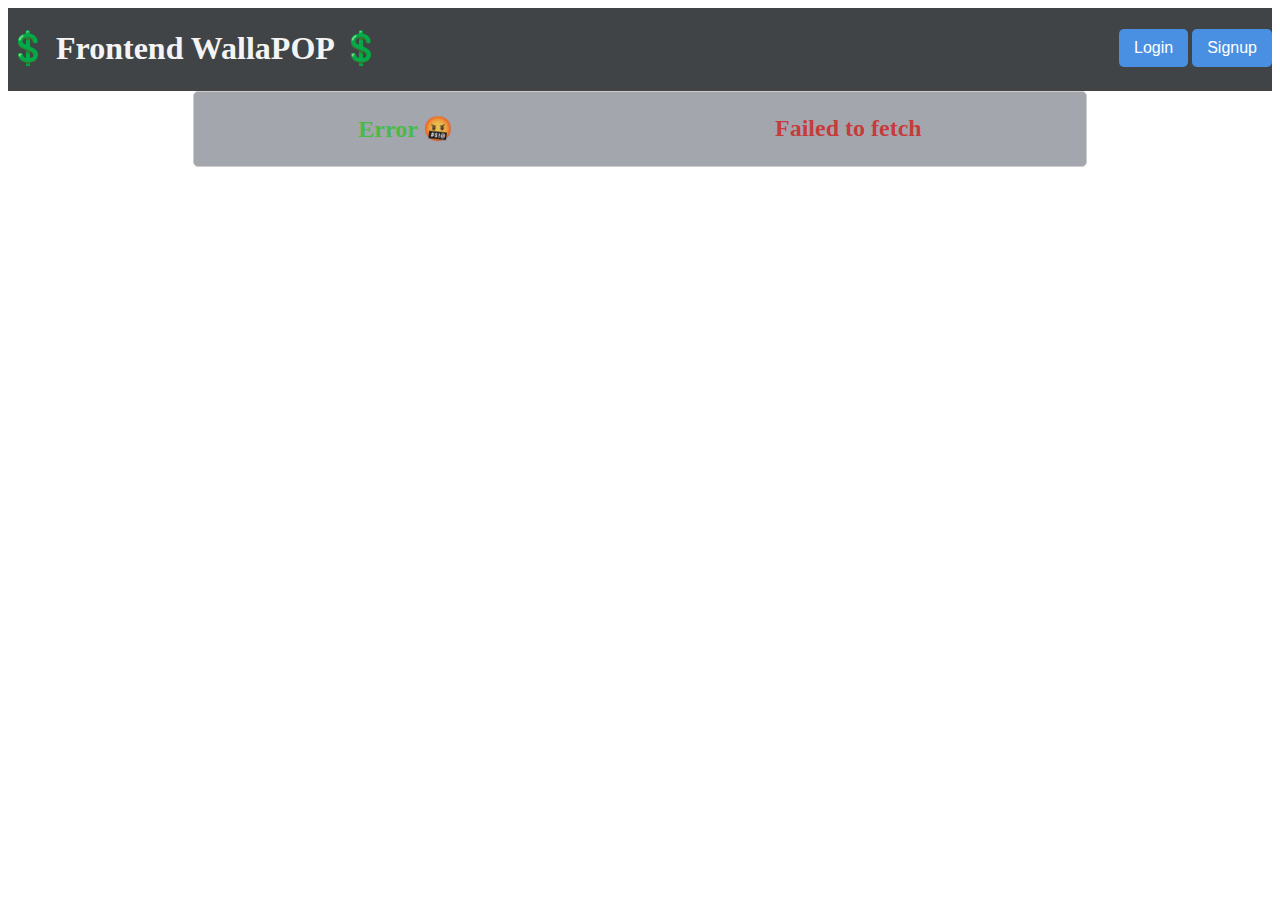
<file: index.html>
<!DOCTYPE html>
<html lang="en">
<head>
    <meta charset="UTF-8">
    <meta name="viewport" content="width=device-width, initial-scale=1.0">
    <title>Index</title>
    <link rel="stylesheet" href="Styles/loader.css">
    <link rel="stylesheet" href="Styles/header.css">
    <link rel="stylesheet" href="Styles/notificationViews.css">
    <link rel="stylesheet" href="Styles/addsStyle.css">
    <style>
        .bg-letters{
            background-image: url("https://4kwallpapers.com/images/walls/thumbs_3t/8324.png")  ;
            background-size: cover;
            color: azure;
        }
    </style>
</head>

<header>
    <h1>💲 Frontend WallaPOP 💲</h1>
    
    <div id="session"></div>
</header>
<body class="bg-letters" >

    <section class="notifications-container" ></section>

    <section class="adds-container"></section>

    <section class="loader hidden"><!-- my spiner container-->
        <div class="lds-ripple"><div></div><div></div></div> 
    </section> 

    <script type="module" src="index-coordinator.js"></script>
</body>
</html>
</file>
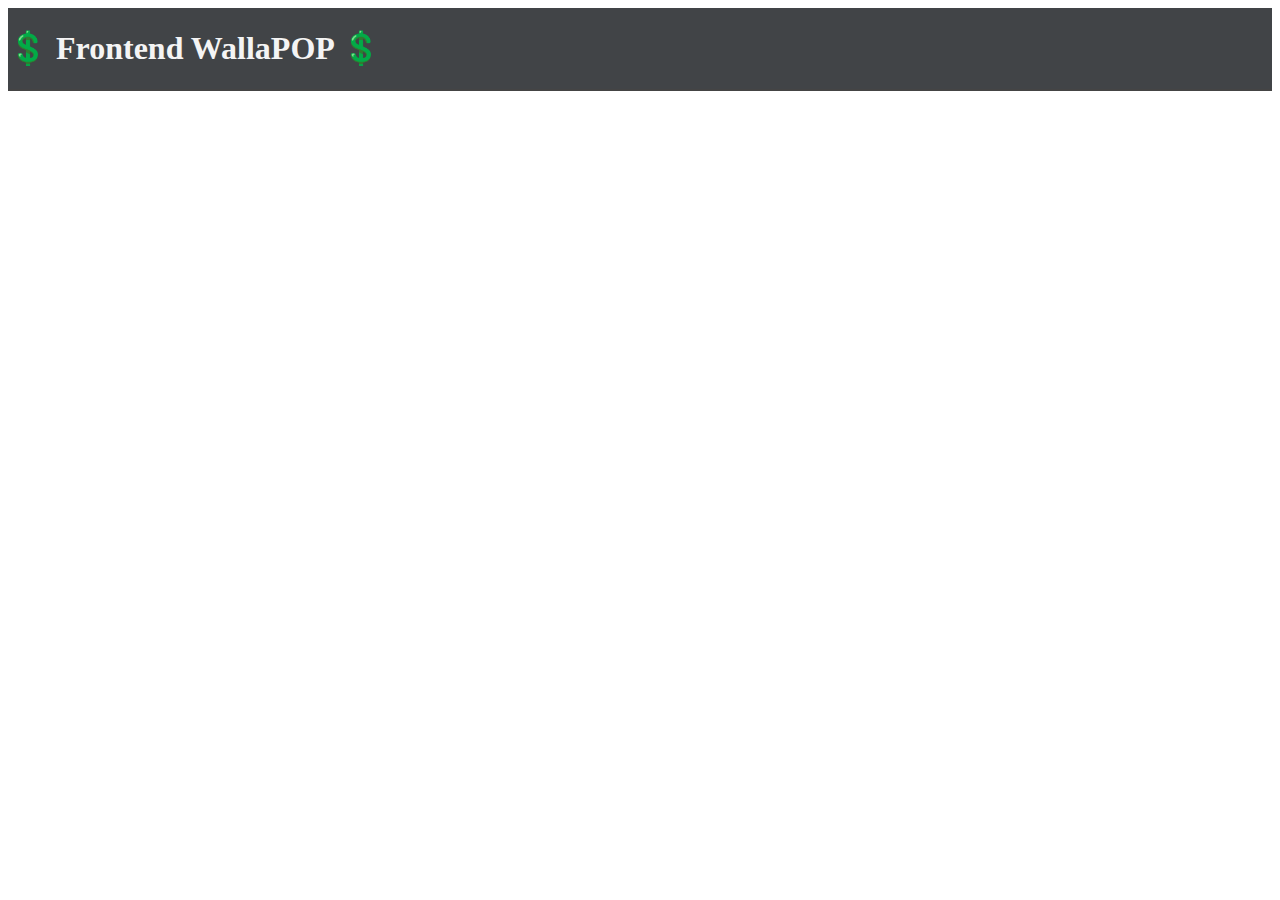
<file: addDetails.html>
<!DOCTYPE html>
<html lang="en">
  <head>
    <meta charset="UTF-8" />
    <meta name="viewport" content="width=device-width, initial-scale=1.0" />
    <title>Adds Details</title>
    <link rel="stylesheet" href="Styles/addDetails.css">
  </head>
  <body>

    <h1>Details</h1>
    <section id="add-detail-container"></section>
    <script type="module" src="./addDetails-coordinator.js"></script>
    
  </body>
</html>
</file>
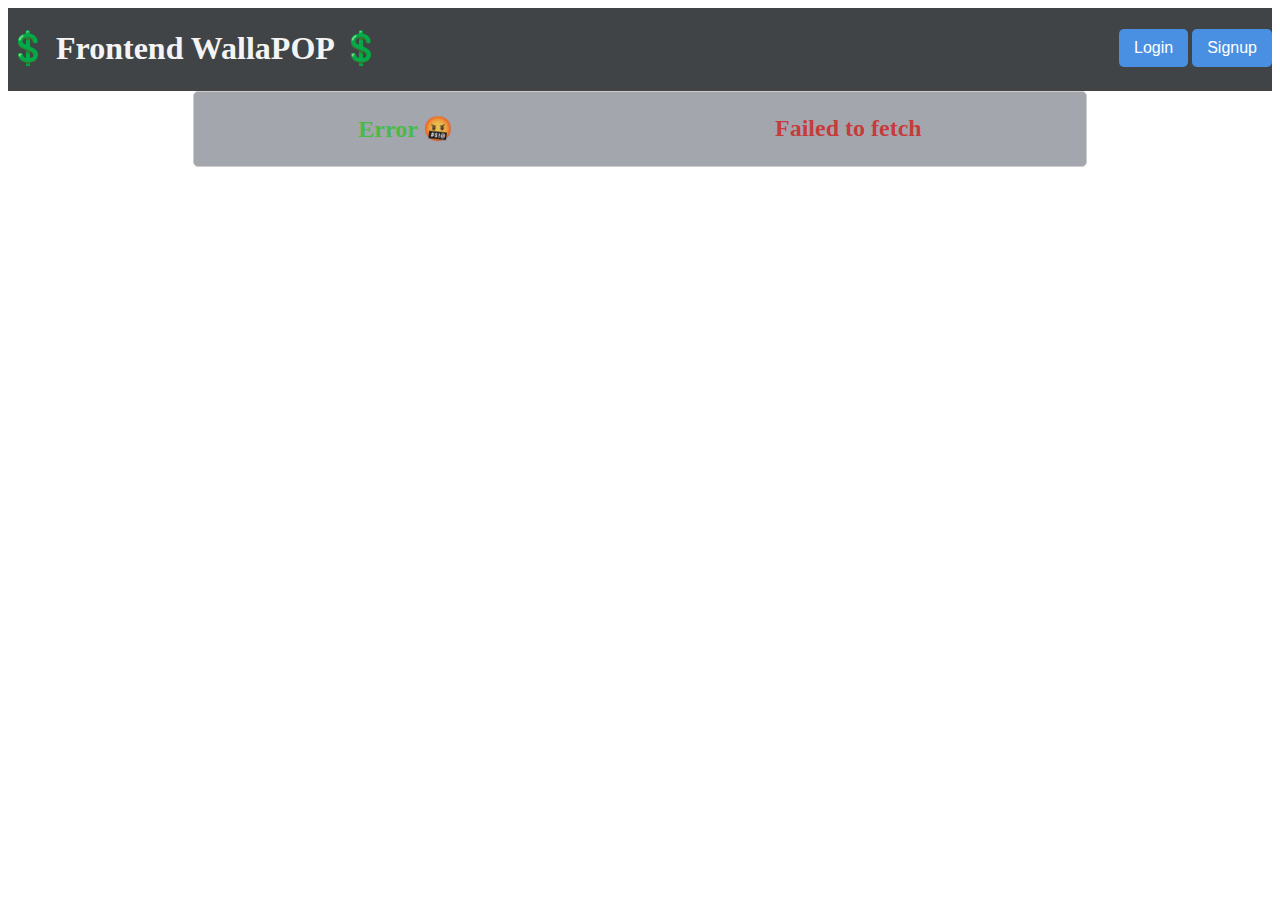
<file: createAdd.html>
<!DOCTYPE html>
<html lang="en">

<head>
    <meta charset="UTF-8" />
    <meta name="viewport" content="width=device-width, initial-scale=1.0" />
    <title>Create your Add</title>
    <link rel="stylesheet" href="./Styles/signup-styles.css">
    <link rel="stylesheet" href="Styles/notificationViews.css">
</head>

<body>
    <form id="create-add-form">
        <h2>Type your Add content here 👇</h2>

        <div>
            <label for="name">Add Name</label>
            <input type="text" id="name" name="name" placeholder="name" autocomplete="off" required>
        </div>

        <div>
            <label for="description">Description</label>
            <input type="text" id="description" name="description" placeholder="description" autocomplete="off" required>
        </div>

        <div>
            <label for="price">Price</label>
            <input type="number" id="price" name="price" placeholder="price" autocomplete="off" required>
        </div>

        <div class="status-form-options">
            <label for="status">Status 👉</label>
            <select id="status" name="status" autocomplete="off" required>
                <option value="Sell">Sell</option>
                <option value="Buy">Buy</option>
            </select>
        </div>
        
        <br>
        <div>
            <label for="img">URL here</label>
            <input type="url" id="img" name="img" placeholder="Paste Image URL here" autocomplete="url">
        </div>
        
        <button type="submit">Create Add</button>
        <button type="button" id="block-btn-event">Back to Home</button>
    </form>

    <script type="module" src="./createAdd-coordinator.js"></script> <!--defer: Asegura que el script se ejecute después de que el DOM esté completamente cargado.-->
    <script type="module" src="./block-btn-event.js"></script> <!--block event and redirect btn -->
</body>

</html>
</file>
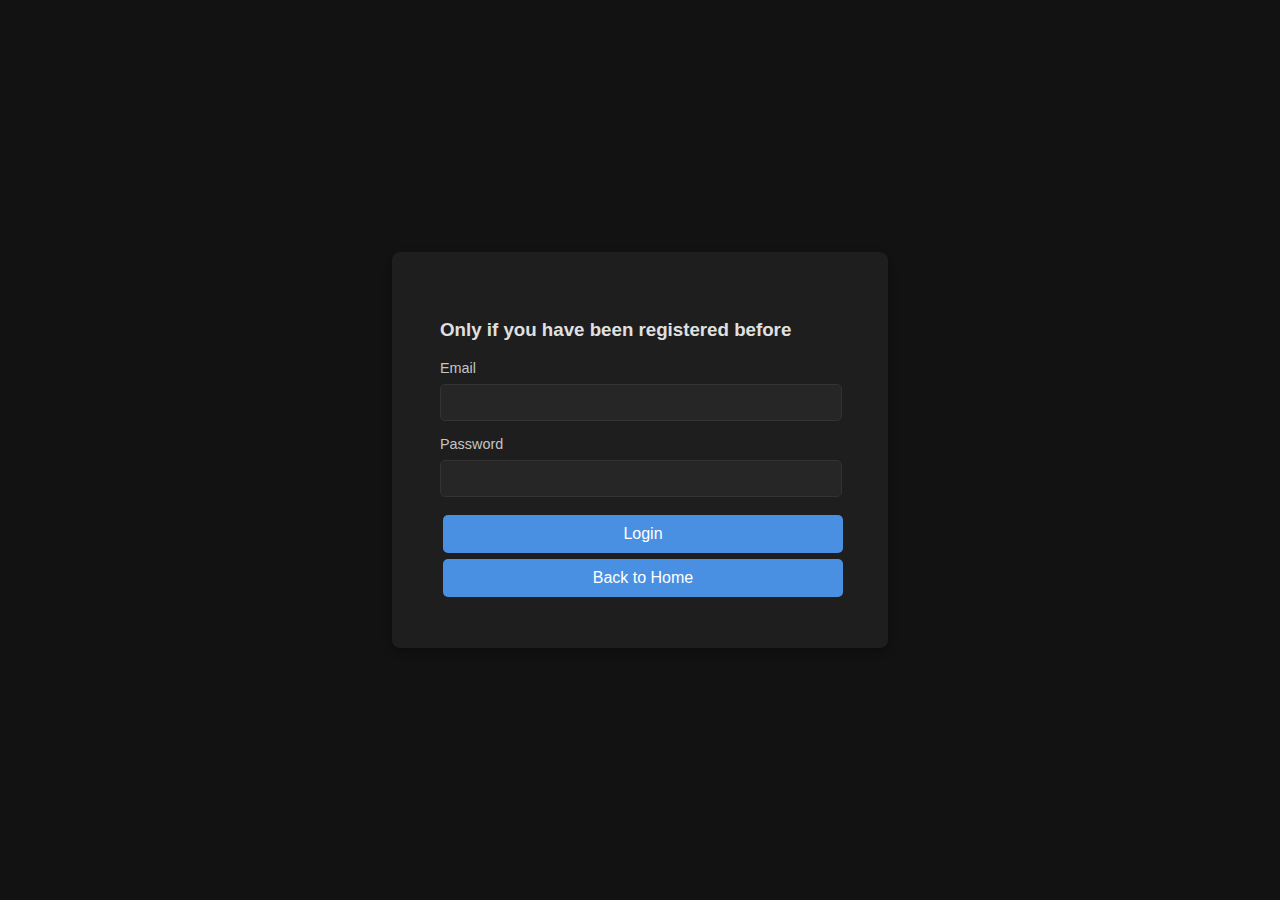
<file: login.html>
<!DOCTYPE html>
<html lang="en">
  <head>
    <meta charset="UTF-8" />
    <meta name="viewport" content="width=device-width, initial-scale=1.0" />
    <title>Login</title>
    <link rel="stylesheet" href="./Styles/signup-styles.css">
    <link rel="stylesheet" href="Styles/notificationViews.css">

  </head>
  <body>
    <form>
      <h3>Only if you have been registered before </h3>
      <label for="user-mail">Email</label> <!-- -->
      <input type="mail" id="user-mail" name="Email" required />

      <br />

      <label for="password">Password</label> <!-- -->
      <input 
        id="password"
        type="password"
        name="Password"
        required
        minlength="3"
      />

      <br>

      <div class="btns">
        <button type="submit">Login</button> <!-- -->
        
        <div class="notifications-container" ></div>
    
        <button id="block-btn-event"></a>Back to Home</button>
      </div>
      
    </form>
    <script type="module" src="./login-coordinator.js"></script>
    <script type="module" src="./block-btn-event.js"></script> <!-- block submit event and redirect to home -->
  </body>
</html>
</file>
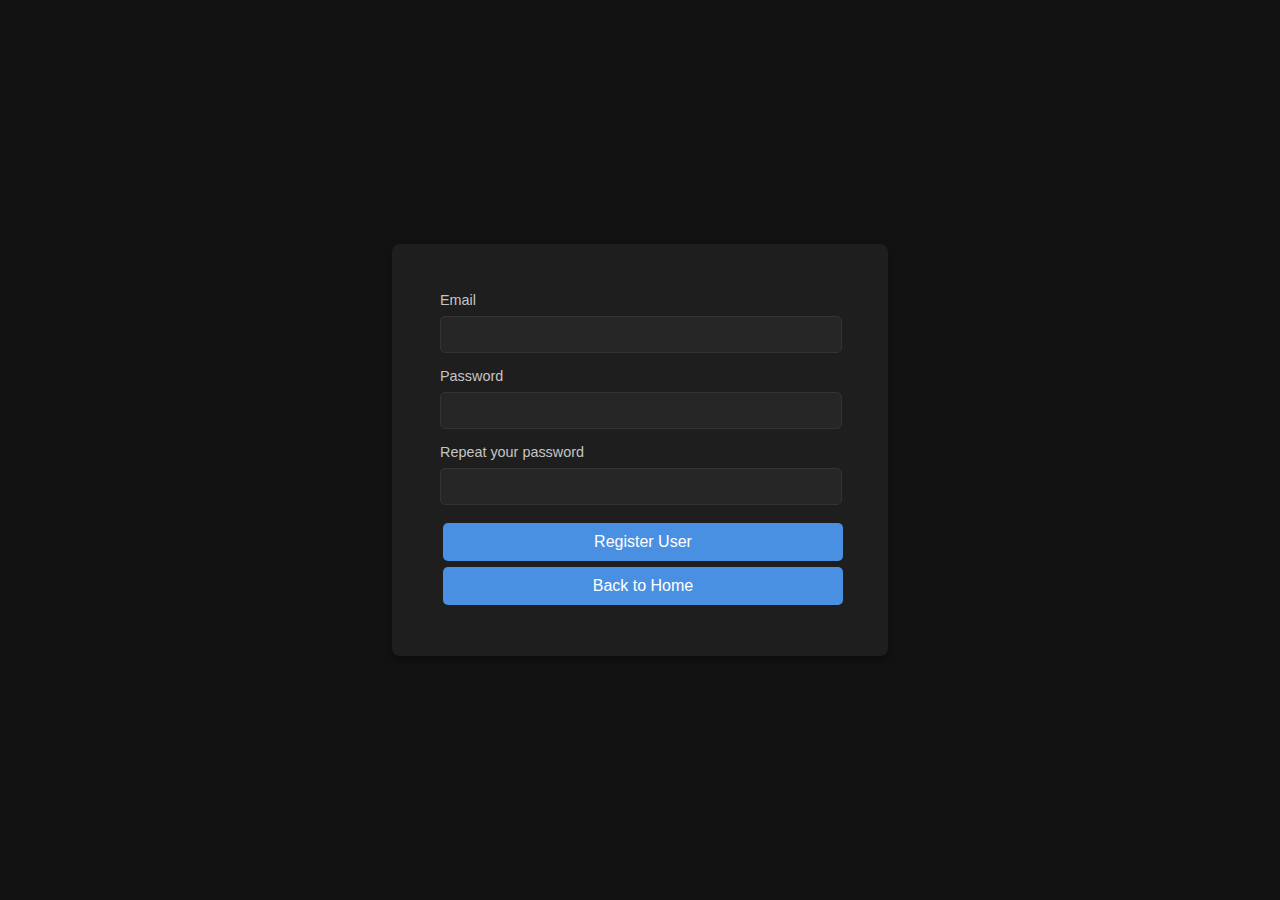
<file: signup.html>
<!DOCTYPE html>
<html lang="en">
  <head>
    <meta charset="UTF-8" />
    <meta name="viewport" content="width=device-width, initial-scale=1.0" />
    <title>Register</title>
    <link rel="stylesheet" href="./Styles/signup-styles.css">
    <link rel="stylesheet" href="Styles/notificationViews.css">

  </head>
  <body>
    <form>
      <label for="user-mail">Email</label> <!-- -->
      <input type="mail" id="user-mail" name="Email" required />

      <br />

      <label for="password">Password</label> <!-- -->
      <input 
        id="password"
        type="password"
        name="Password"
        required
        minlength="3"
      />
      <br/>

      <label for="password-confirm">Repeat your password</label> <!-- -->
      <input
        id="password-confirm"
        type="password"
        name="Repeat your password"
        required
        minlength="3"
      />
      <br>
      <div class="btns">
        <button type="submit">Register User</button> <!-- -->
        
        <div class="notifications-container" ></div>
    
        <button id="block-btn-event"></a>Back to Home</button>
      </div>
      
    </form>
    <script type="module" src="./block-btn-event.js"></script> <!--block event and redirect btn -->
    <script type="module" src="./signup-coordinator.js"></script> <!--signup coordinator -->
  </body>
</html>
</file>
<file: Styles/loader.css>
.loader.hidden{
    display: none;
}
.lds-ripple,
.lds-ripple div {
  box-sizing: border-box;
}
.lds-ripple {
  display: inline-block;
  position: relative;
  width: 80px;
  height: 80px;
}
.lds-ripple div {
  position: absolute;
  border: 4px solid currentColor;
  opacity: 1;
  border-radius: 50%;
  animation: lds-ripple 1s cubic-bezier(0, 0.2, 0.8, 1) infinite;
}
.lds-ripple div:nth-child(2) {
  animation-delay: -0.5s;
}
@keyframes lds-ripple {
  0% {
    top: 36px;
    left: 36px;
    width: 8px;
    height: 8px;
    opacity: 0;
  }
  4.9% {
    top: 36px;
    left: 36px;
    width: 8px;
    height: 8px;
    opacity: 0;
  }
  5% {
    top: 36px;
    left: 36px;
    width: 8px;
    height: 8px;
    opacity: 1;
  }
  100% {
    top: 0;
    left: 0;
    width: 80px;
    height: 80px;
    opacity: 0;
  }
}
</file>
<file: Styles/header.css>
/* Estilo del header */
header {
    display: flex;
    justify-content: space-between; /* Separar los elementos */
    align-items: center; /* Centrar verticalmente */
    background-color: #0f1317ca; /* Fondo oscuro */
    color: #f4f4f4; /* Texto claro */
    border-bottom: 2px solid #444;
  }
  
  /* Contenedor de botones */
  .header-buttons {
    display: flex;
    gap: 10px; /* Espaciado entre los botones */
  }
  
  /* Estilo de los botones */
  button {
    background-color: #4a90e2; /* Azul brillante */
    color: white;
    padding: 10px 15px;
    border: none;
    border-radius: 5px;
    cursor: pointer;
    font-size: 1rem;
    transition: background-color 0.3s ease;
  }
  
  button:hover {
    background-color: #357ab8; /* Azul más oscuro al hover */
  }
  
  /* Estilo de los enlaces dentro de los botones */
  button a {
    text-decoration: none;
    color: inherit; /* Hereda el color del botón */
  }
</file>
<file: Styles/notificationViews.css>
.notification {
    display: flex; 
    justify-content: space-around; 
    align-items: center; 
    width: 70%; 
    margin: 0 auto; 
    padding: 0.2rem; 
    border: 1px solid #ccc;
    border-radius: 5px; 
    background-color: #4d516082;
}

.notification-type {
    font-weight: bold;
    color: rgba(49, 192, 49, 0.833);
}

.notification-message {
    color: rgba(200, 56, 56, 0.983)
}

@keyframes fadeInOut {
    0% {
        opacity: 0;
        transform: translateY(-10px); /* Aparece desde arriba */
    }
    10% {
        opacity: 1;
        transform: translateY(0); /* Totalmente visible */
    }
    90% {
        opacity: 1;
        transform: translateY(0); /* Permanece visible */
    }
    100% {
        opacity: 0;
        transform: translateY(-10px); /* Desaparece hacia arriba */
    }
}
.fade-in-out {
    animation: fadeInOut 3s ease-in-out forwards; /* 5 segundos: 1s para fade-in, 3s visible, 1s para fade-out */
}
</file>
<file: Styles/addsStyle.css>
/* Estilos para el contenedor principal */
.each-add {
    margin: 1rem auto;
    display: flex; 
    flex-wrap: wrap; 
    gap: 2rem; 
    justify-content: center; 
    padding: 1rem; 
    border-radius: 8px; 
}


/* Estilo general del contenedor del anuncio */
.each-add {
    width: 300px; /* Ancho fijo para cada anuncio */
    background-color: #0c0d109a; /* Fondo blanco */
    border: 2px solid #1b1b2185; /* Borde gris claro */
    border-radius: 8px; /* Bordes redondeados */
    box-shadow: 0 7px 10px rgba(0, 0, 0, 0.87); /* Sombra sutil */
    overflow: hidden;
    transition: transform 0.2s, box-shadow 0.2s; /* Efecto de hover */
}

/* Configuración del grid */
.add-grid {
    display: grid; /* Activamos grid */
    grid-template-columns: 1fr; /* Una columna por defecto */
    grid-template-rows: auto auto auto auto auto; /* Filas para cada elemento */
    row-gap: 8px; /* Espacio entre filas */
    justify-items: start; /* Alineación horizontal de los elementos */
    align-items: center; /* Alineación vertical de los elementos */
}

/* Estilos individuales */
.add-img {
    width: 100%; /* Asegura que ocupe todo el ancho */
    height: 150px; /* Altura fija */
    background-color: #423d3dab; /* Fondo de reserva si no hay imagen */
    display: flex;
    align-items: center;
    justify-content: center;
    font-size: 12px; /* Texto pequeño si no hay imagen */
    object-fit: cover; /* Asegura que la imagen se escale correctamente */
    border-radius: 4px;
    overflow: hidden;
}

.add-name {
    font-size: 18px;
    font-weight: bold;
    color: #bdbbbb;
}

.add-description {
    font-size: 14px;
    color: #555;
    line-height: 1.4;
}

.add-price {
    font-size: 16px;
    font-weight: bold;
    color: #007BFF;
}

.add-status {
    font-size: 14px;
    font-style: italic;
    color: #6eca3c;
}
a{
    text-decoration: none;
}


.see-details-anchor {
    display: inline-block; 
    text-decoration: none; 
    font-family: Arial, sans-serif; 
    font-size: 14px; 
    color: #ffffff;
    background-color: #3837485c; 
    padding: 8px 16px; 
    border-radius: 4px; 
    transition: background-color 0.3s ease, transform 0.2s ease; 
}

.see-details-anchor:hover {
    background-color: #16151a; 
    transform: scale(1.05); 
}

.see-details-anchor:active {
    background-color: #222222;
    transform: scale(0.98);
}
</file>
<file: Styles/addDetails.css>
/* Estilo para el cuerpo */
body {
    font-family: Arial, sans-serif; /* Fuente sencilla */
    background-color: #080808; /* Fondo gris claro */
    margin: 0;
    padding: 0;
    color: #333; /* Texto oscuro */
}

/* Encabezado principal */
h1 {
    text-align: center;
    font-size: 24px;
    color: #444; /* Gris oscuro */
    margin-top: 20px;
}

/* Contenedor de detalles */
#add-detail-container {
    max-width: 800px; /* Ancho máximo */
    margin: 20px auto; /* Centrado horizontal */
    background-color: #8b8b8b; /* Fondo blanco */
    padding: 20px; /* Espaciado interno */
    border-radius: 8px; /* Bordes redondeados */
    box-shadow: 0 4px 6px rgba(0, 0, 0, 0.1); /* Sombra sutil */
}

/* Elementos dentro del contenedor */
#add-detail-container div {
    margin-bottom: 10px;
    font-size: 16px;
    line-height: 1.5;
}

/* Estilo para las imágenes */
#add-detail-container img {
    max-width: 100%; /* Escala la imagen al contenedor */
    height: auto; /* Mantiene la proporción */
    border-radius: 4px; /* Bordes ligeramente redondeados */
    margin-bottom: 10px;
}
</file>
<file: Styles/signup-styles.css>
/* General body styling */
     body {
        background-color: #121212; /* Oscuro */
        color: #e0e0e0; /* Gris claro */
        font-family: Arial, sans-serif;
        display: flex;
        justify-content: center;
        align-items: center;
        height: 100vh;
        margin: 0;
      }

      /* Form container */
      form {
        background-color: #1e1e1e; /* Un poco más claro */
        padding: 3rem;
        border-radius: 8px;
        box-shadow: 0 4px 10px rgba(0, 0, 0, 0.3);
        max-width: 400px;
        width: 100%;
      }

      /* Labels */
      label {
        display: block;
        margin-bottom: 8px;
        font-size: 0.9rem;
        color: #c5c5c5; /* Gris más tenue */
      }

      /* Inputs */
      input {
        width: 95%;
        padding: 10px;
        margin-bottom: 15px;
        border: 1px solid #333; /* Bordes oscuros */
        border-radius: 5px;
        background-color: #262626; /* Fondo más claro */
        color: #e0e0e0;
      }

      input:focus {
        outline: none;
        border-color: #4a90e2; /* Azul brillante */
      }

      /* Button */
      button {
        width: 100%;
        padding: 10px;
        background-color: #4a90e2; /* Azul brillante */
        color: #fff;
        border: none;
        border-radius: 5px;
        font-size: 1rem;
        cursor: pointer;
        transition: background-color 0.3s;
        margin: 3px;
      }

      button:hover {
        background-color: #357ab8; /* Azul más oscuro al hover */
      }
      .notifications-container{
        color: red;
        font-size: 60%;
      }
      .status-form-options{
        display: flex;
        align-items: center;
        justify-content: space-evenly;
      }
</file>
